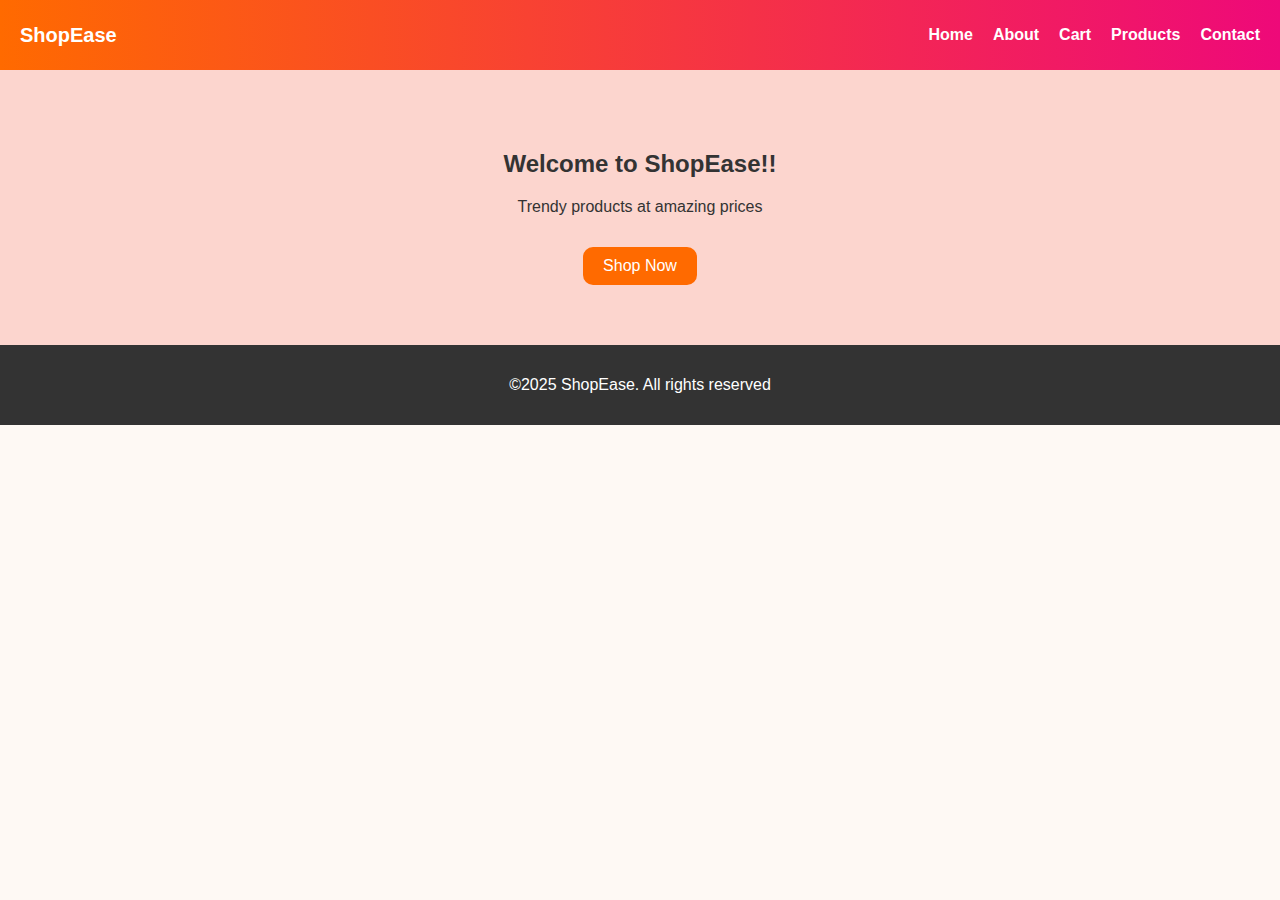
<file: index.html>
<!DOCTYPE html>
<html lang="en">
<head>
    <meta charset="UTF-8">
    <meta name="viewport" content="width=device-width, initial-scale=1.0">
    <title>Homepage</title>
    <link rel="stylesheet" href="style.css">
</head>
<body>
    <header class="navbar">
        <h1>ShopEase</h1>
    <ul>
        <li><a href="index.html" target="_blank">Home</a></li>
        <li><a href="about.html" target="_blank">About</a></li>
        <li><a href="cart.html" target="_blank">Cart</a></li>
        <li><a href="product.html" target="_blank">Products</a></li>
        <li><a href="contact.html" target="_blank">Contact</a></li>
    </ul>
</header>
<section class="hero">
    <h2>Welcome to ShopEase!!</h2>
    <p>Trendy products at amazing prices</p>
    <a href="product.html" class="btn">Shop Now</a>
</section>
<footer class="footer">
    <p>&copy;2025 ShopEase. All rights reserved</p>
</footer>
</body>
</html>
</file>
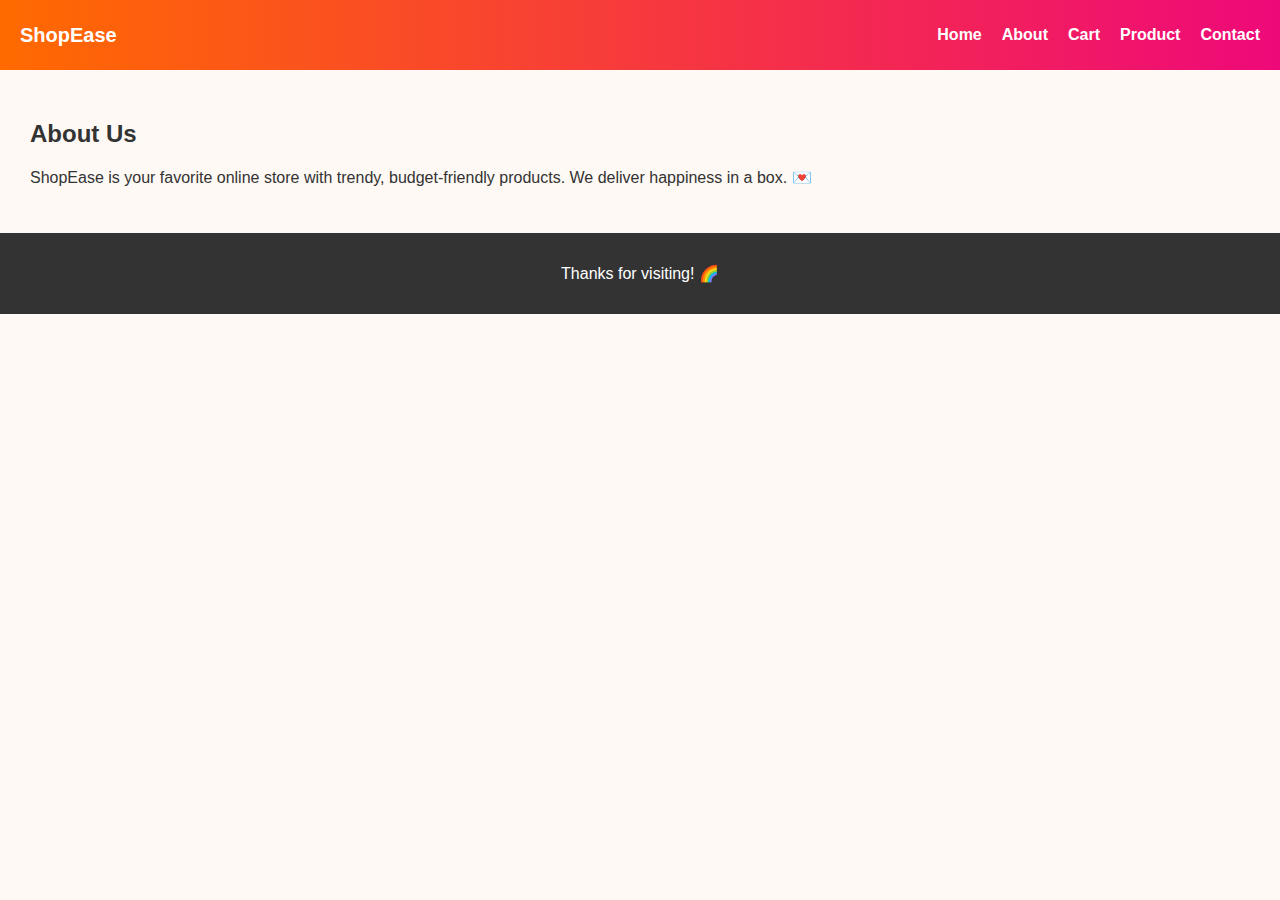
<file: about.html>
<!DOCTYPE html>
<html lang="en">
<head>
    <meta charset="UTF-8">
    <meta name="viewport" content="width=device-width, initial-scale=1.0">
    <title>About page</title>
    <link rel="stylesheet" href="style.css">
</head>
<body>
    <header class="navbar">
        <h1>ShopEase</h1>
     <ul>
        <li><a href="index.html" target="_blank">Home</a></li>
        <li><a href="about.html" target="_blank">About</a></li>
        <li><a href="cart.html" target="_blank">Cart</a></li>
        <li><a href="product.html" target="_blank">Product</a></li>
        <li><a href="contact.html" target="_blank">Contact</a></li>
    </ul>
    </header>
</body>
 <section class="about-section">
    <h2>About Us</h2>
    <p>ShopEase is your favorite online store with trendy, budget-friendly products. We deliver happiness in a box. 💌</p>
  </section>

  <footer class="footer">
    <p>Thanks for visiting! 🌈</p>
  </footer>
</html>
</file>
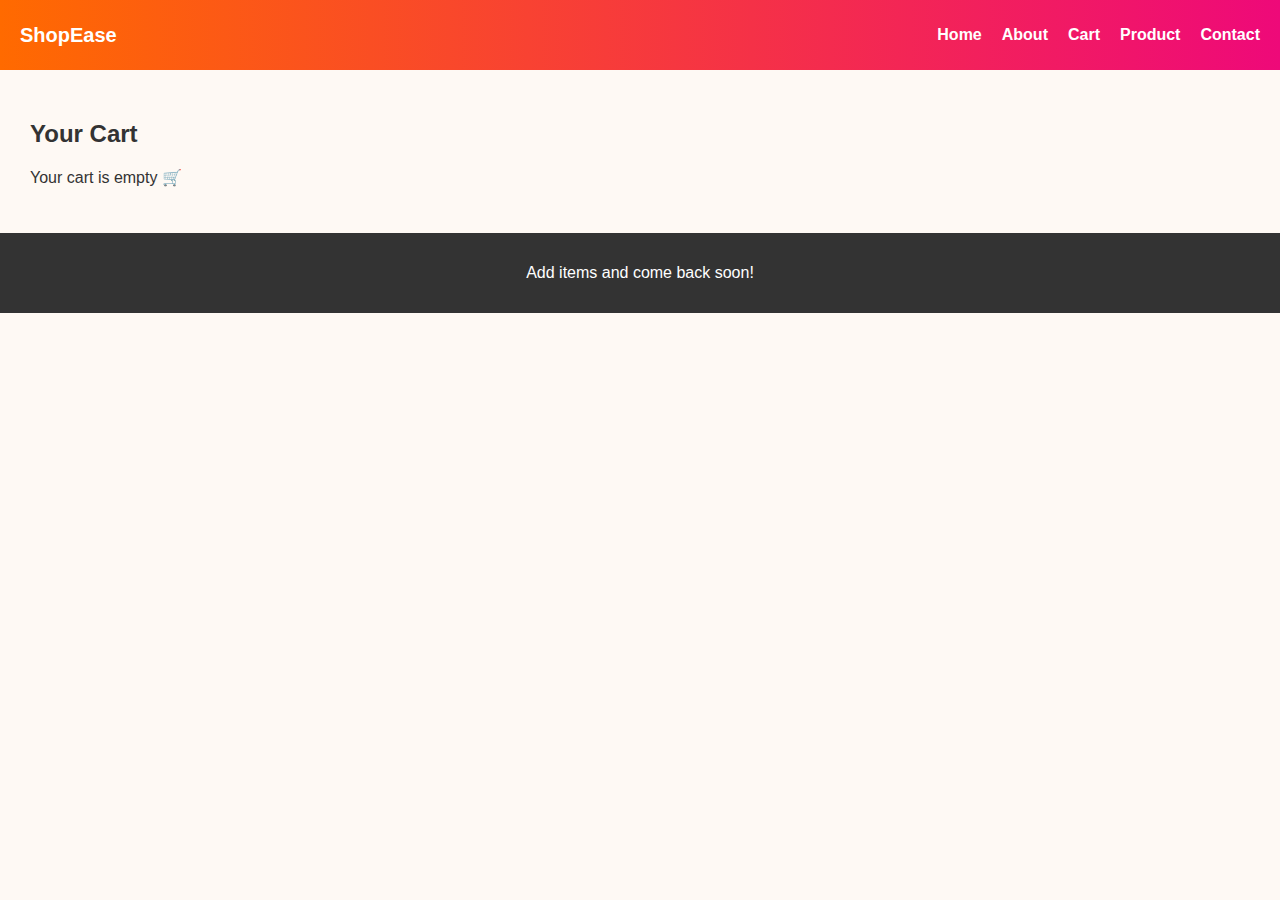
<file: cart.html>
<!DOCTYPE html>
<html lang="en">
<head>
    <meta charset="UTF-8">
    <meta name="viewport" content="width=device-width, initial-scale=1.0">
    <title>Cart Page</title>
    <link rel="stylesheet" href="style.css">
</head>
<body>
    <header class="navbar">
        <h1>ShopEase</h1>
     <ul>
        <li><a href="index.html" target="_blank">Home</a></li>
        <li><a href="about.html" target="_blank">About</a></li>
        <li><a href="cart.html" target="_blank">Cart</a></li>
        <li><a href="product.html" target="_blank">Product</a></li>
        <li><a href="contact.html" target="_blank">Contact</a></li>
    </ul>
    </header>
</body>
<section class="cart-section">
    <h2>Your Cart</h2>
    <p>Your cart is empty 🛒</p>
  </section>

  <footer class="footer">
    <p>Add items and come back soon!</p>
  </footer>
</html>
</file>
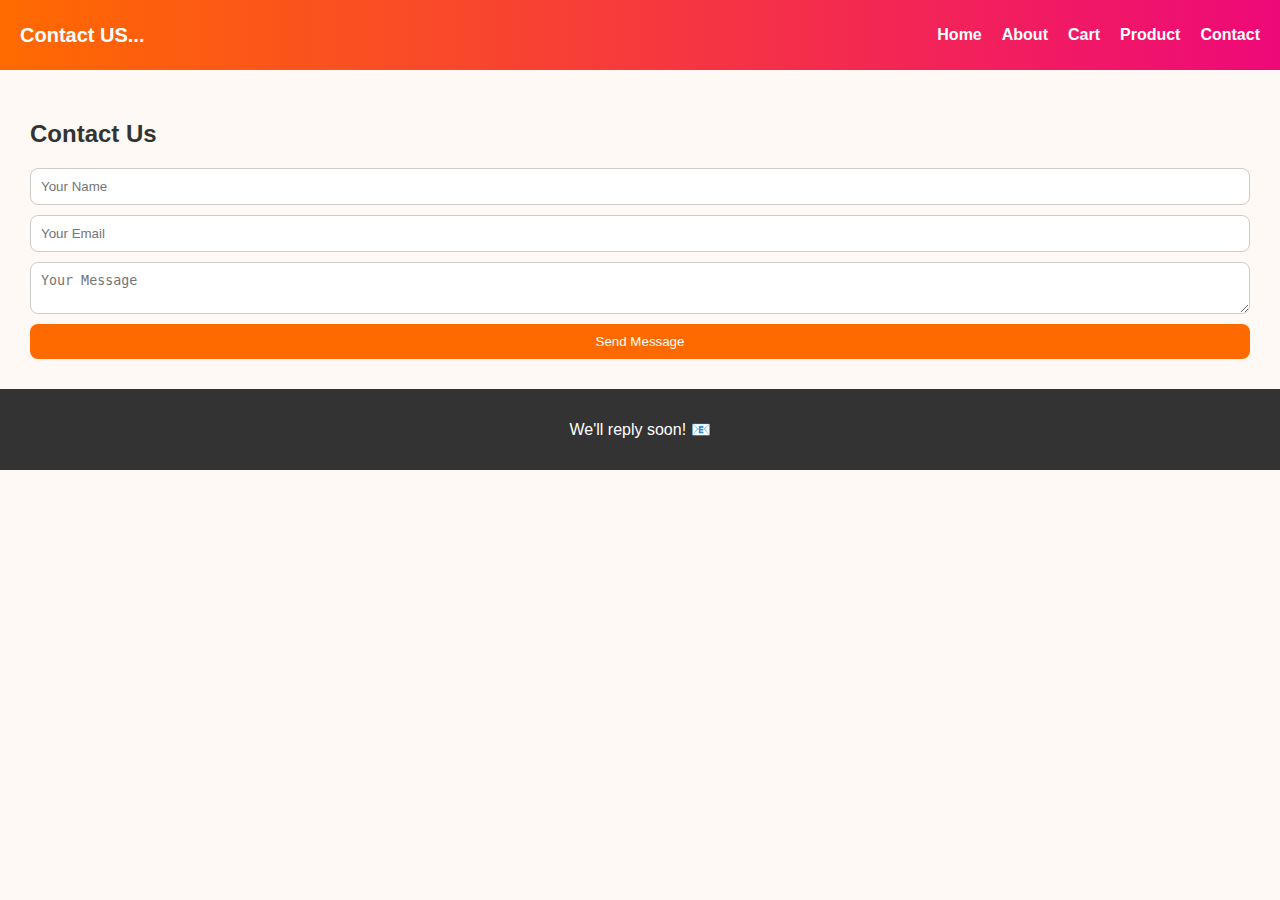
<file: contact.html>
<!DOCTYPE html>
<html lang="en">
<head>
    <meta charset="UTF-8">
    <meta name="viewport" content="width=device-width, initial-scale=1.0">
    <title>Contact form</title>
    <link rel="stylesheet" href="style.css">
</head>
<body>
    <header class="navbar">
        <h1>Contact US...</h1>
     <ul>
        <li><a href="index.html" target="_blank">Home</a></li>
        <li><a href="about.html" target="_blank">About</a></li>
        <li><a href="cart.html" target="_blank">Cart</a></li>
        <li><a href="product.html" target="_blank">Product</a></li>
        <li><a href="contact.html" target="_blank">Contact</a></li>
    </ul>
    </header>

 <section class="contact-form">
    <h2>Contact Us</h2>
    <form>
      <input type="text" placeholder="Your Name" required>
      <input type="email" placeholder="Your Email" required>
      <textarea placeholder="Your Message"></textarea>
      <button type="submit">Send Message</button>
    </form>
  </section>

  <footer class="footer">
    <p>We'll reply soon! 📧</p>
  </footer>
  </body>
</html>
</file>
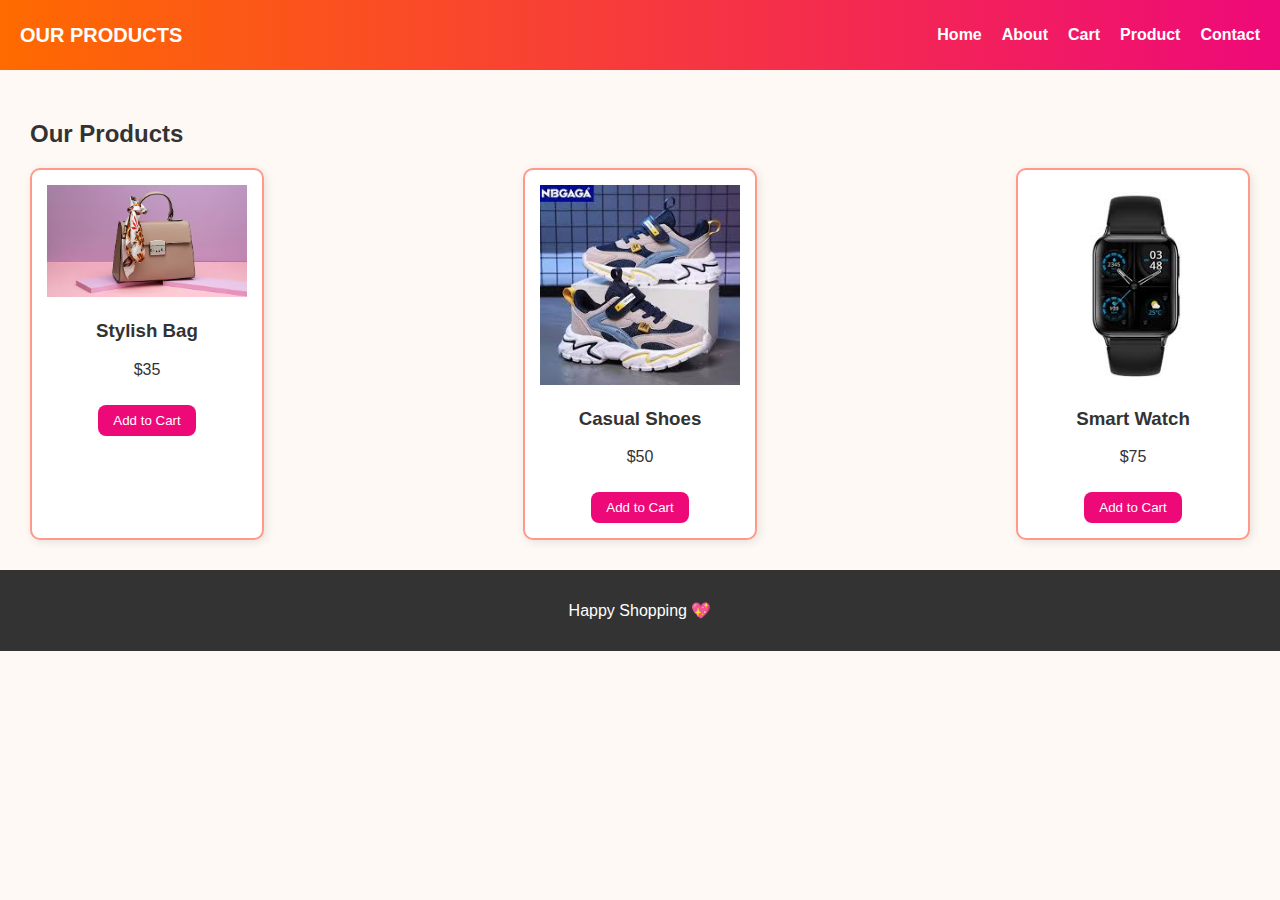
<file: product.html>
<!DOCTYPE html>
<html lang="en">

<head>
    <meta charset="UTF-8">
    <meta name="viewport" content="width=device-width, initial-scale=1.0">
    <title>Product list</title>
    <link rel="stylesheet" href="style.css">
</head>

<body>
    <header class="navbar">
        <h1>OUR PRODUCTS</h1>
    <ul>
        <li><a href="index.html" target="_blank">Home</a></li>
        <li><a href="about.html" target="_blank">About</a></li>
        <li><a href="cart.html" target="_blank">Cart</a></li>
        <li><a href="product.html" target="_blank">Product</a></li>
        <li><a href="contact.html" target="_blank">Contact</a></li>
    </ul>
    </header>
</body>
 <section class="product-list">
    <h2>Our Products</h2>
    <div class="products">
      <div class="product-card">
        <img src="bag.jprg.avif" alt="Item"width="700">
        <h3>Stylish Bag</h3>
        <p>$35</p>
        <button>Add to Cart</button>
      </div>
      <div class="product-card">
        <img src="shoes.jpeg" alt="Item" width="400">
        <h3>Casual Shoes</h3>
        <p>$50</p>
        <button>Add to Cart</button>
      </div>
      <div class="product-card">
        <img src="watch.jpeg" alt="Item">
        <h3>Smart Watch</h3>
        <p>$75</p>
        <button>Add to Cart</button>
      </div>
    </div>
  </section>

  <footer class="footer">
    <p>Happy Shopping 💖</p>
  </footer>
</html>
</file>
<file: style.css>
body {
  margin: 0;
  font-family: 'Segoe UI', sans-serif;
  background: #fef9f4;
  color: #333;
}

/* Navbar */
.navbar {
  display: flex;
  justify-content: space-between;
  align-items: center;
  background: linear-gradient(to right, #ff6a00, #ee0979);
  color: white;
  padding: 10px 20px;
}
.navbar h1 {
  font-size: 20px;
}
.navbar ul {
  list-style: none;
  display: flex;
  gap: 20px;
}
.navbar a {
  color: white;
  text-decoration: none;
  font-weight: bold;
  list-style: none;
}
.navbar a:hover {
  text-decoration: underline;
}

/* Dropdown */
.dropdown {
  position: relative;
}
.dropdown-content {
  display: none;
  position: absolute;
  background: white;
  color: #333;
  min-width: 120px;
  top: 100%;
  left: 0;
  box-shadow: 0 0 10px rgba(0,0,0,0.2);
  z-index: 1;
}
.dropdown-content a {
  display: block;
  padding: 10px;
}
.dropdown:hover .dropdown-content {
  display: block;
}

/* Hero */
.hero {
  text-align: center;
  padding: 60px 20px;
  background: #fcd5ce;
}
.btn {
  display: inline-block;
  padding: 10px 20px;
  background: #ff6a00;
  color: white;
  text-decoration: none;
  border-radius: 10px;
  margin-top: 15px;
}

/* Products */
.product-list, .about-section, .contact-form, .cart-section {
  padding: 30px;
}
.products {
  display: flex;
  flex-wrap: wrap;
  gap: 20px;
}
.product-card {
  background: white;
  padding: 15px;
  border-radius: 10px;
  width: 200px;
  border: 2px solid #ff9a8b;
  box-shadow: 2px 2px 10px rgba(0,0,0,0.1);
  text-align: center;
}
.product-card img {
  width: 100%;
}
.product-card button {
  background: #ee0979;
  color: white;
  padding: 8px 15px;
  border: none;
  border-radius: 8px;
  margin-top: 10px;
  cursor: pointer;
}
.product-card button:hover {
  background: #ff6a00;
}

/* Form */
form {
  display: flex;
  flex-direction: column;
  gap: 10px;
}
form input, form textarea {
  padding: 10px;
  border: 1px solid #ccc;
  border-radius: 8px;
}
form button {
  background: #ff6a00;
  color: white;
  border: none;
  padding: 10px;
  border-radius: 8px;
  cursor: pointer;
}
form button:hover {
  background: #ee0979;
}

/* Footer */
.footer {
  text-align: center;
  background: #333;
  color: white;
  padding: 15px;
}

.products {
  display: flex;
  flex-wrap: wrap;
  justify-content: space-between;
  align-items: stretch;
  gap: 20px;
}
</file>
